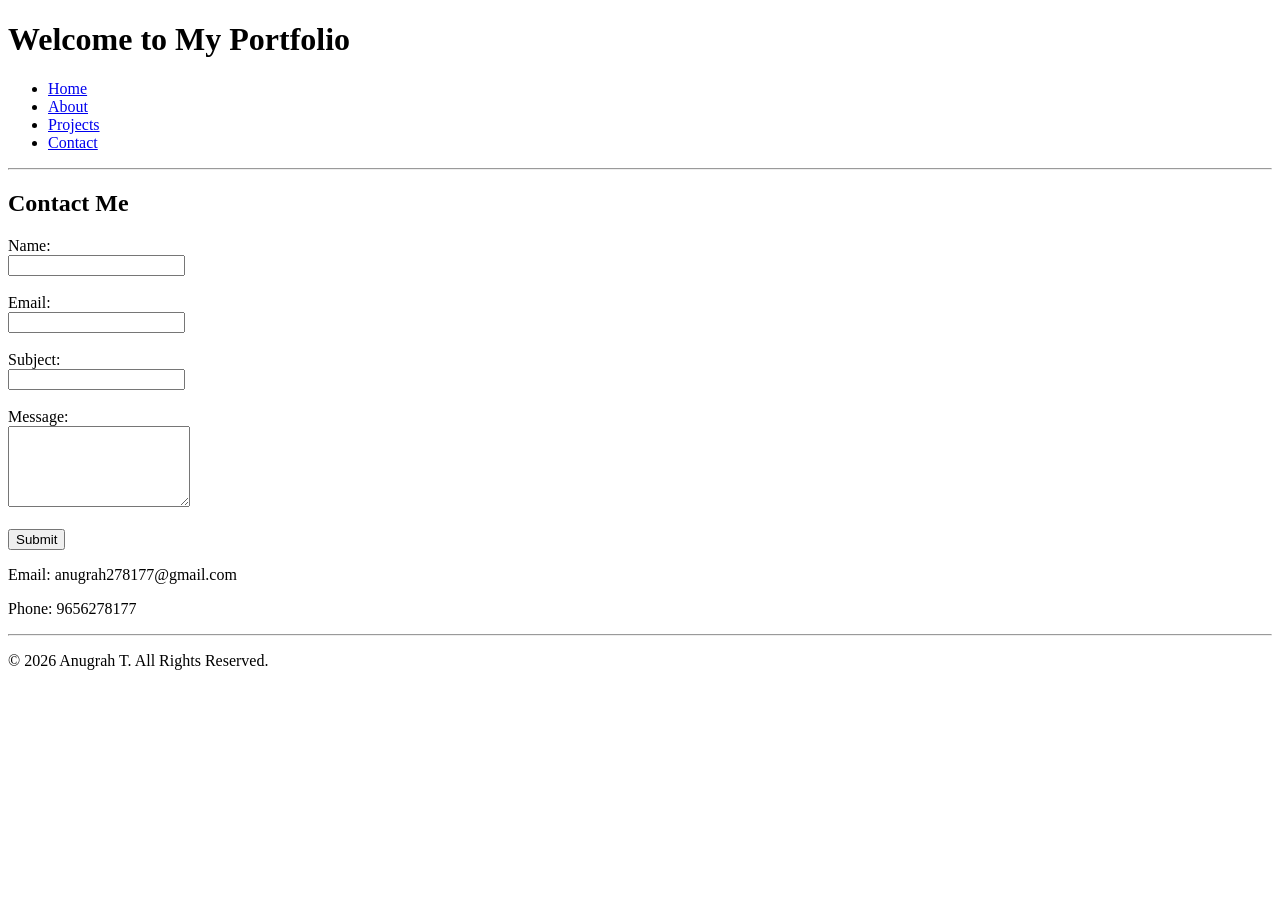
<file: contact.html>
<!DOCTYPE html>
<html lang="en">

<head>
    <meta charset="UTF-8">
    <title>Anugrah T | Personal Portfolio</title>
</head>

<body>

    <!-- ================= HEADER ================= -->
    <header>
        <h1>Welcome to My Portfolio</h1>
        <nav>
            <UL>
                <li><a href="#home">Home</a></li>
                <li><a href="#about">About</a></li>
                <li><a href="#projects">Projects</a></li>
                <li><a href="#contact">Contact</a></li>
            </UL>
        </nav>
        <hr>
    </header>
    <!-- ================= MAIN CONTENT ================= -->
    <main>

        <!-- ================= CONTACT SECTION ================= -->
        <section id="contact">
            <h2>Contact Me</h2>

            <form>

                <label for="name">Name:</label><br>
                <input type="text" id="name" name="name" required minlength="3">
                <br>
                <br>

                <label for="email">Email:</label><br>
                <input type="email" id="email" name="email" required>
                <br>
                <br>

                <label for="subject">Subject:</label><br>
                <input type="text" id="subject" name="subject" required>
                <br>
                <br>

                <label for="message">Message:</label><br>
                <textarea id="message" name="message" rows="5" required></textarea>
                <br>
                <br>

                <input type="submit" value="Submit">

            </form>

            <p>Email: anugrah278177@gmail.com</p>
            <p>Phone: 9656278177</p>

            <hr>
        </section>

    </main>

    <!-- ================= FOOTER ================= -->
    <footer>
        <p>&copy; 2026 Anugrah T. All Rights Reserved.</p>
    </footer>

</body>

</html>
</file>
